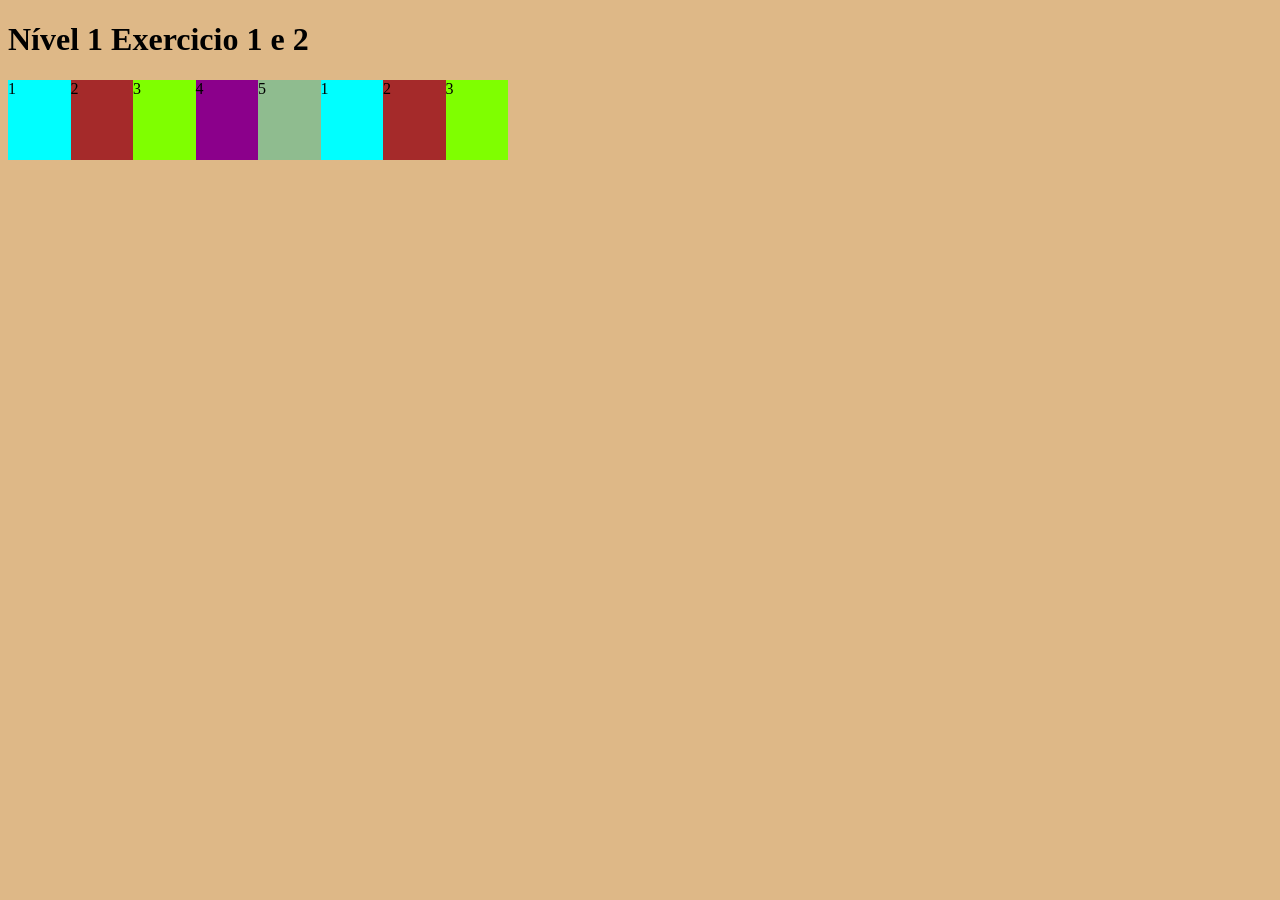
<file: nivel1/index.html>
<!DOCTYPE html>
<html lang="pt-br">
<head>
    <meta charset="UTF-8">
    <meta name="viewport" content="width=device-width, initial-scale=1.0">
    <title>Nível1</title>
    <link rel="stylesheet" href="css/estilo.css">
</head>
<body>
    <h1>Nível 1 Exercicio 1 e 2</h1>
    <div id="container_ex1">
        <div class="filho1 tamanho">1</div>
        <div class="filho2 tamanho">2</div>
        <div class="filho3 tamanho">3</div>
        <div class="filho4 tamanho">4</div>
        <div class="filho5 tamanho">5</div>
        <div class="filho1 tamanho">1</div>
        <div class="filho2 tamanho">2</div>
        <div class="filho3 tamanho">3</div>
    </div>
    
</body>
</html>
</file>
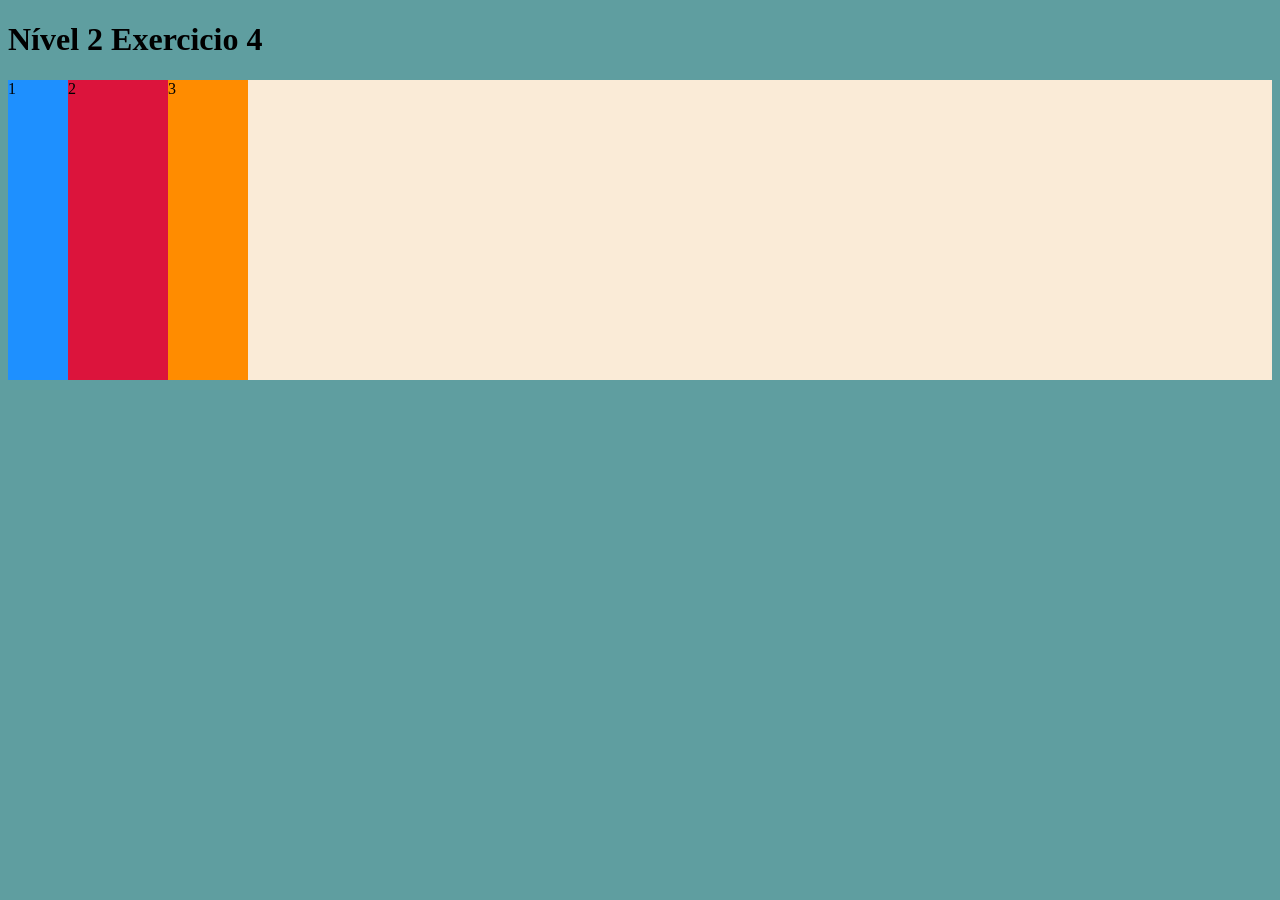
<file: nivel2/index.html>
<!DOCTYPE html>
<html lang="pt-br">
<head>
    <meta charset="UTF-8">
    <meta name="viewport" content="width=device-width, initial-scale=1.0">
    <title>Nível2</title>
    <link rel="stylesheet" href="css/estilo.css">
</head>
<body>
    <!--<h1>Nível 2 Exercicio 3</h1>
    <div id="container_ex3">
        <div class="filho1 tamanho">1</div>
        <div class="filho2 tamanho">2</div>
        <div class="filho3 tamanho">3</div>
        <div class="filho4 tamanho">4</div>
    </div>-->

    <h1>Nível 2 Exercicio 4</h1>
    <div id="container_ex4">
        <div class="filho1 tamanho">1</div>
        <div class="filho2 tamanho">2</div>
        <div class="filho3 tamanho">3</div>
    </div>

</body>
</html>
</file>
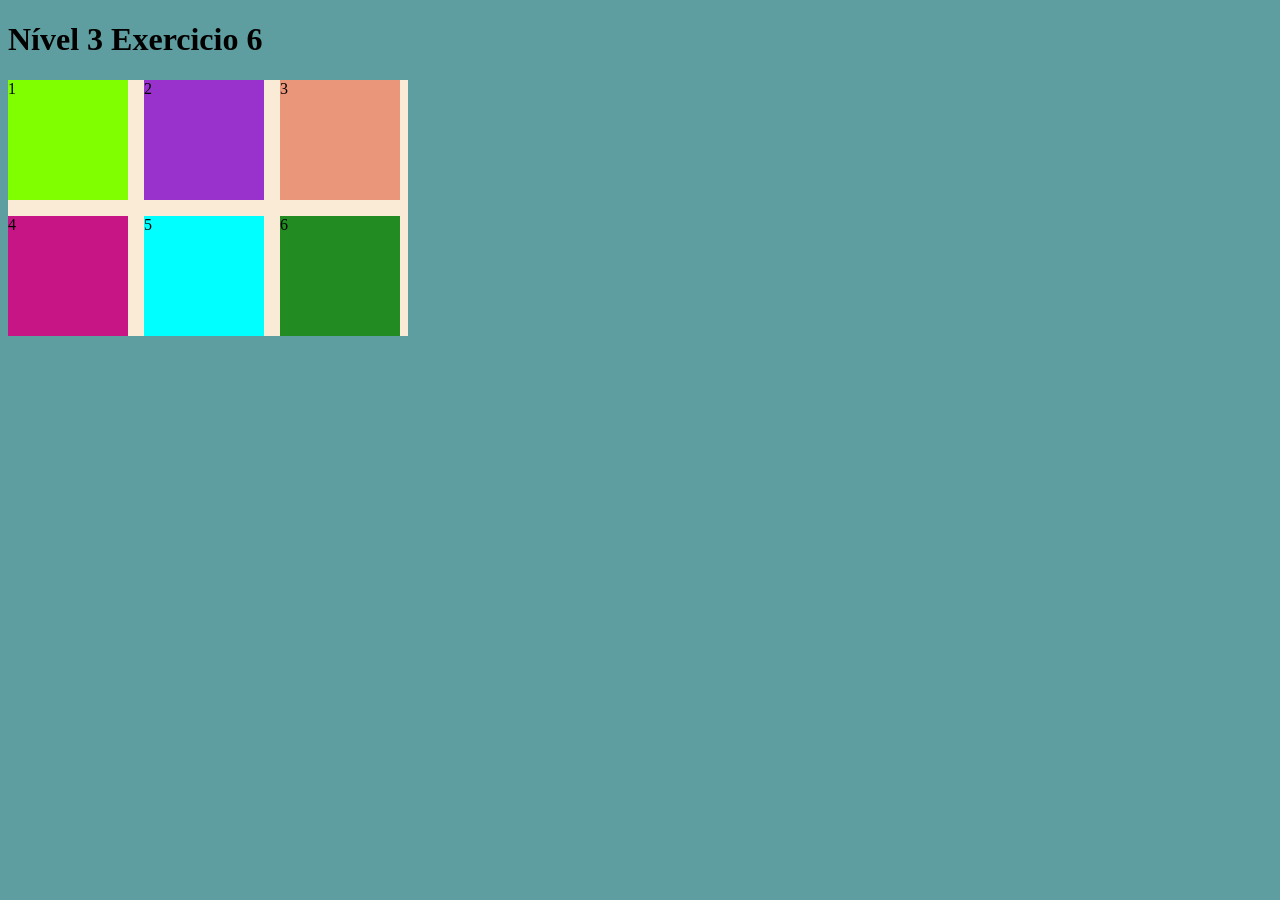
<file: nivel3/index.html>
<!DOCTYPE html>
<html lang="pt-br">
<head>
    <meta charset="UTF-8">
    <meta name="viewport" content="width=device-width, initial-scale=1.0">
    <title>Nível 3</title>
    <link rel="stylesheet" href="css/estilo.css">
</head>
<body>
    <!--<h1>Nível 3 Exercicio 5</h1>
    <div id="container_ex5">
        <div class="filho1">1</div>
        <div class="filho2">2</div>
        <div class="filho3">3</div>
        <div class="filho4">4</div>
        <div class="filho5">5</div>
        <div class="filho6">6</div>
        <div class="filho7">7</div>
        <div class="filho8">8</div>
        <div class="filho9">9</div>
        <div class="filho10">10</div>
    </div>-->

    <h1>Nível 3 Exercicio 6</h1>
    <div id="container_ex6">
        <div class="filho1">1</div>
        <div class="filho2">2</div>
        <div class="filho3">3</div>
        <div class="filho4">4</div>
        <div class="filho5">5</div>
        <div class="filho6">6</div>
    </div>
    
</body>
</html>
</file>
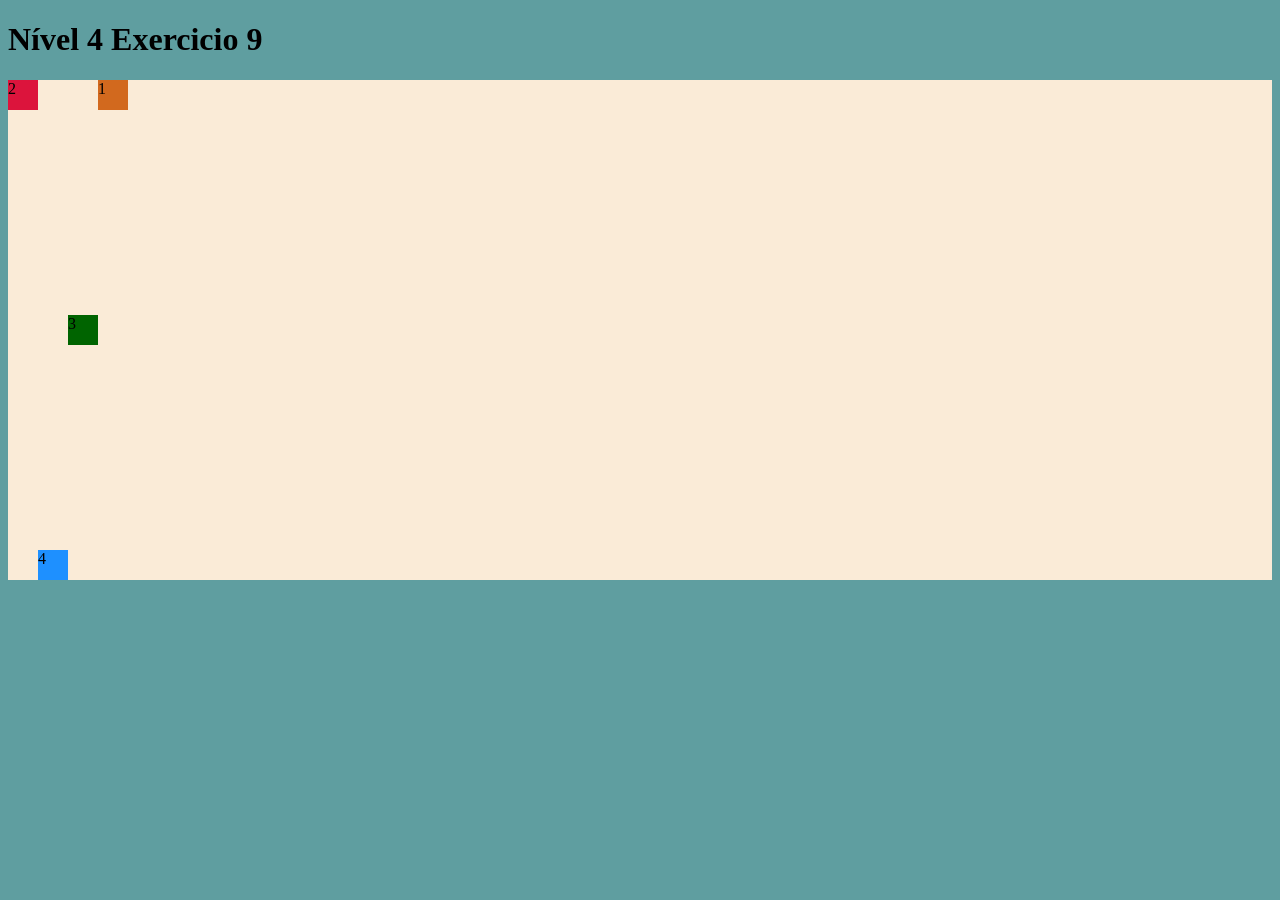
<file: nivel4/index.html>
<!DOCTYPE html>
<html lang="en">
<head>
    <meta charset="UTF-8">
    <meta name="viewport" content="width=device-width, initial-scale=1.0">
    <title>Nível 4</title>
    <link rel="stylesheet" href="css/estilo.css">
</head>
<body>

    <!--<h1>Nível 4 Exercicio 7</h1>
    <div id="container_ex7">
        <div class="filho1">1</div>
        <div class="filho2">2</div>
        <div class="filho3">3</div>
    </div>-->

    <!--<h1>Nível 4 Exercicio 8</h1>
    <div id="container_ex8">
        <div class="filho1">1</div>
        <div class="filho2">2</div>
        <div class="filho3">3</div>
    </div>-->

    <h1>Nível 4 Exercicio 9</h1>
    <div id="container_ex9">
        <div class="filho1">1</div>
        <div class="filho2">2</div>
        <div class="filho3">3</div>
        <div class="filho4">4</div>
    </div>


    
</body>
</html>
</file>
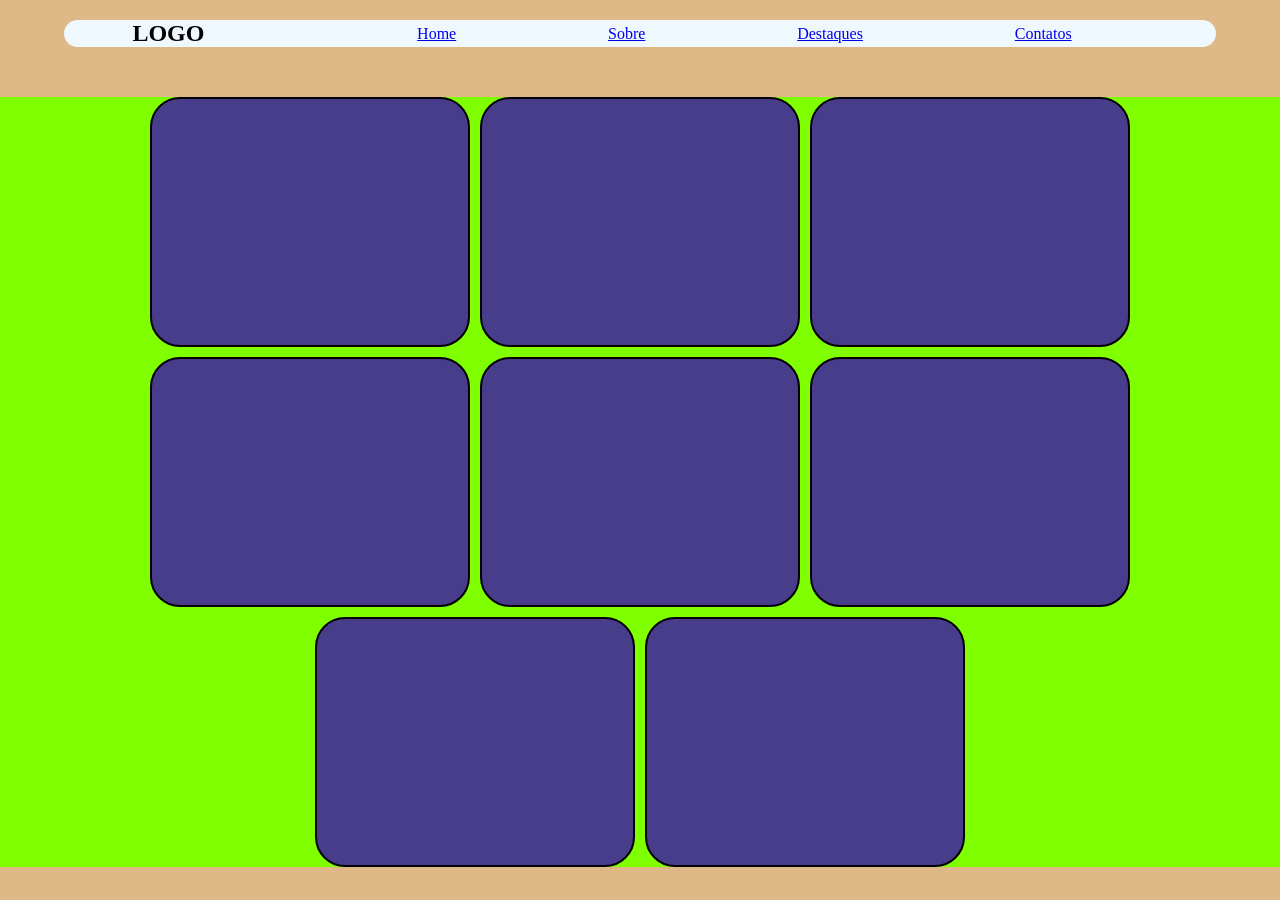
<file: nivel5/index.html>
<!DOCTYPE html>
<html lang="pt-br">
<head>
    <meta charset="UTF-8">
    <meta name="viewport" content="width=device-width, initial-scale=1.0">
    <title>Exercicio 10</title>
    <link rel="stylesheet" href="css/estilo.css">
</head>
<body>
    <header>
        <nav>
            <h1>LOGO</h1>
            <ul>
                <li><a href="#">Home</a></li>
                <li><a href="#">Sobre</a></li>
                <li><a href="#">Destaques</a></li>
                <li><a href="#">Contatos</a></li>
            </ul>
        </nav>
    </header>
    <main>
        <section id="destaque">
            <div class="cards"></div>
            <div class="cards"></div>
            <div class="cards"></div>
            <div class="cards"></div>
            <div class="cards"></div>
            <div class="cards"></div>
            <div class="cards"></div>
            <div class="cards"></div>
        </section>
    </main>
    
</body>
</html>
</file>
<file: nivel1/css/estilo.css>
body {
    background-color: burlywood; /*aplico outra cor no body para ver se o restante do css funciona*/
}

#container_ex1 {
    background-color: antiquewhite;
    display: flex;
    width: 500px;
    /*display: flex;  alinha os itens filhos na horizontal*/
    /*flex-wrap: wrap; se os itens não couberem no pai, ele quebra para outra linha*/

    /*flex-direction: column; os itens se alinham na vertical*/
    /*flex-direction: column-reverse; os itens se alinham na vertical do ultimo para o primeiro*/
    /*flex-direction: row; os itens se alinham na horizontal*/
    /*flex-direction: row-reverse; os itens se alinham na horizontal, do ultimo ao primeiro*/
}

#container_ex1 .tamanho {
    width: 80px;
    height: 80px;
}

#container_ex1 .filho1 {
    background-color: aqua;
}
#container_ex1 .filho2 {
    background-color: brown;
}
#container_ex1 .filho3 {
    background-color: chartreuse;
}
#container_ex1 .filho4 {
    background-color: darkmagenta;
}
#container_ex1 .filho5 {
    background-color: darkseagreen;
}
</file>
<file: nivel2/css/estilo.css>
body {
    background-color: cadetblue;
}

#container_ex3 {
    background-color: antiquewhite;
    width: 400px;
    display: flex;
    /*justify-content: flex-start; deixa os itens alinhahos juntos da borda inicial (depende do flex direction)*/
    /*justify-content: flex-end; deixa os itens alinhados juntos da borda final (depende do flex direction)*/
    /*justify-content: center; deixa os itens alinhados no centro no espaço do pai*/
    /*justify-content: space-between; os itens são distribuidos igualmente no espaço do pai (ficam juntos da borda)*/
    /*justify-content: space-around; os itens são distribuidos com espaços iguais entre si, porem a distancia entre as bordas sao de 1 (não encostam na borda)*/
    /*justify-content: space-evenly; os itens são distribuidos com espaços iguais entre si*/
}

#container_ex3 .filho1 {
    background-color: chartreuse;
    width: 60px;
    height: 60px;
}
#container_ex3 .filho2 {
    background-color: coral;
    width: 60px;
    height: 60px;
}
#container_ex3 .filho3 {
    background-color: crimson;
    width: 60px;
    height: 60px;
}
#container_ex3 .filho4 {
    background-color: dodgerblue;
    width: 60px;
    height: 60px;
}




#container_ex4 {
    background-color: antiquewhite;
    height: 300px;
    display: flex;
    /*align-items: stretch; estica os itens (nao deve ter altura nos itens) ocupando o pai decima ate embaixo*/
    /*align-items: center; centraliza os itens na transversal*/
    /*align-items: flex-start; os itens são posicionados no inicio do eixo tranversal*/
    /*align-items: end; os itens são posicionados no fim do eixo transversal*/
    /*align-items: baseline; alinha os itens respeitando suas tags*/

}

#container_ex4 .filho1 {
    background-color: dodgerblue;
    width: 60px;
    
}
#container_ex4 .filho2 {
    background-color: crimson;
    width: 100px;
    
}
#container_ex4 .filho3 {
    background-color: darkorange;
    width: 80px;
}
</file>
<file: nivel3/css/estilo.css>
body {
    background-color: cadetblue;
}

#container_ex5 {
    background-color: antiquewhite;
    width: 400px;
    display: flex;
    flex-wrap: wrap;
    /*justify-content: space-between; os itens foram divididos de forma igual n linha (espaçamento) e o primeiro e ultimo ficam frudados na margem*/
    /*align-content: center; ele alinha os itens no meio do pai, mas nesse caso nao tem espaço (altura) suficiente para isso*/
}

#container_ex5 .filho1 {
    background-color: coral;
    width: 120px;
    height: 120px;
}
#container_ex5 .filho2 {
    background-color: aqua;
    width: 120px;
    height: 120px;
}
#container_ex5 .filho3 {
    background-color: brown;
    width: 120px;
    height: 120px;
}
#container_ex5 .filho4 {
    background-color: darkgreen;
    width: 120px;
    height: 120px;
}
#container_ex5 .filho5 {
    background-color: darkorchid;
    width: 120px;
    height: 120px;
}
#container_ex5 .filho6 {
    background-color: hotpink;
    width: 120px;
    height: 120px;
}
#container_ex5 .filho7 {
    background-color: blue;
    width: 120px;
    height: 120px;
}
#container_ex5 .filho8 {
    background-color: chartreuse;
    width: 120px;
    height: 120px;
}
#container_ex5 .filho9 {
    background-color: darkgoldenrod;
    width: 120px;
    height: 120px;
}
#container_ex5 .filho10 {
    background-color: maroon;
    width: 120px;
    height: 120px;
}



#container_ex6 {
    background-color: antiquewhite;
    width: 400px;
    display: flex;
    flex-wrap: wrap;
    gap: 16px; /*define um espaçamento (como ruas) entre os itens*/
    
}

#container_ex6 .filho1 {
    background-color: chartreuse;
    width: 120px;
    height: 120px;
}
#container_ex6 .filho2 {
    background-color: darkorchid;
    width: 120px;
    height: 120px;
}
#container_ex6 .filho3 {
    background-color: darksalmon;
    width: 120px;
    height: 120px;
}
#container_ex6 .filho4 {
    background-color: mediumvioletred;
    width: 120px;
    height: 120px;
}
#container_ex6 .filho5 {
    background-color: aqua;
    width: 120px;
    height: 120px;
}
#container_ex6 .filho6 {
    background-color: forestgreen;
    width: 120px;
    height: 120px;

}
</file>
<file: nivel4/css/estilo.css>
body {
    background-color: cadetblue;
}

#container_ex7 {
    background-color: antiquewhite;
    width: 600px;
    display: flex;
}

#container_ex7 .filho1 {
    background-color: chocolate;
    flex-grow: 1; /*define o tamanho do item na linha*/
}
#container_ex7 .filho2 {
    background-color: chartreuse;
    flex-grow: 2;
}
#container_ex7 .filho3 {
    background-color: blueviolet;
    flex-grow: 1;
}



#container_ex8 {
    background-color: antiquewhite;
    width: 40%;
    height: 500px;
    display: flex;
}

#container_ex8 .filho1 {
    background-color: blueviolet;
    flex-basis: 200px;
    flex-shrink: 2; /*é usado para fazer elementos caberem no pai, ele encolhe os itens na proporção informada*/
}
#container_ex8 .filho2 {
    background-color: cyan;
    flex-basis: 200px; /*define um tamanho padrão para o elemento*/
    flex-shrink: 1;
}
#container_ex8 .filho3 {
    background-color: gold;
    flex-basis: 200px;
    flex-shrink: 0;
}




#container_ex9 {
    background-color: antiquewhite;
    display: flex;
    height: 500px;
}

#container_ex9 .filho1 {
    background-color: chocolate;
    order: 4; /*é responsável por alterar a ordem em que o item aparece*/
    align-self: flex-start ;
    height: 30px;
    width: 30px;
}
#container_ex9 .filho2 {
    background-color: crimson;
    height: 30px;
    width: 30px;
}
#container_ex9 .filho3 {
    background-color: darkgreen;
    align-self: center;
    order: 1;
    height: 30px;
    width: 30px;
}
#container_ex9 .filho4 {
    background-color: dodgerblue;
    align-self: flex-end; /*altera a posição dos itens na vertical*/
    height: 30px;
    width: 30px;
}
</file>
<file: nivel5/css/estilo.css>
* {
    padding: 0;   
    margin: 0;
    box-sizing: border-box;
}

body {
    background-color: burlywood;
    display: flex;
    flex-direction: column;
    align-items: center;
    gap: 50px;
}

header {
    background-color: aliceblue;
    width: 90%;
    border-radius: 50px;
    margin-top: 20px;

}

nav {
    display: flex;
    justify-content: space-around;
    align-items: center;
}

h1 {
    
}

ul {
    width: 70%;
    display: flex;
    justify-content: space-around;
    flex-wrap: wrap;
    list-style: none;
}



main {
    background-color: chartreuse;
    width: 100%;
}

.cards {
    width: 25%;
    height: 250px;
    background-color: darkslateblue;
    border: 2px solid black;
    border-radius: 30px;
}

#destaque {
    display: flex;
    flex-wrap: wrap;
    gap: 10px;
    justify-content: center;
}
</file>
